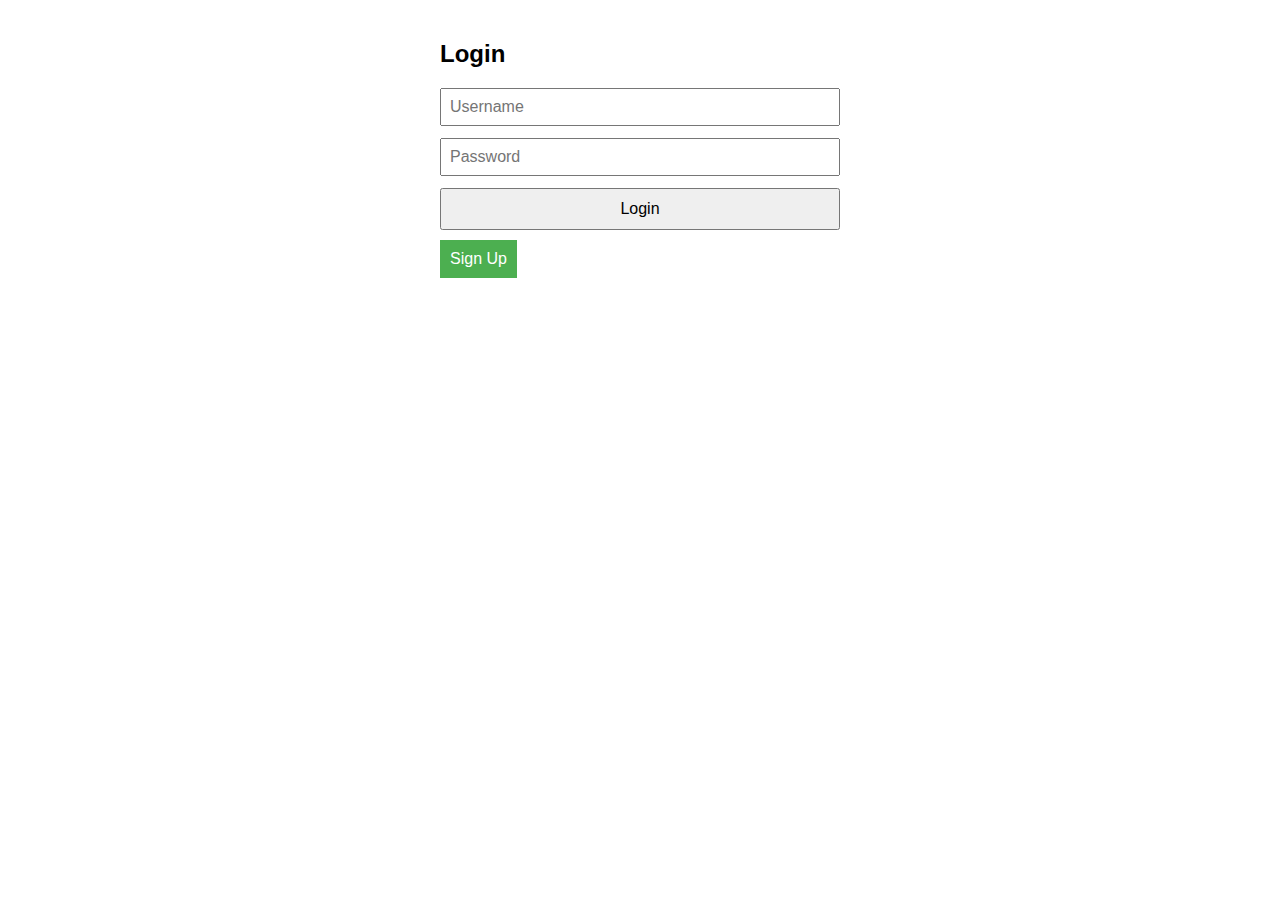
<file: backend/templates/login.html>
<!DOCTYPE html>
<html lang="en">
<head>
  <meta charset="UTF-8" />
  <meta name="viewport" content="width=device-width, initial-scale=1" />
  <title>Login</title>
  <style>
    body { font-family: Arial, sans-serif; max-width: 400px; margin: 40px auto; }
    form { display: flex; flex-direction: column; }
    input { margin-bottom: 12px; padding: 8px; font-size: 1rem; }
    button { padding: 10px; font-size: 1rem; cursor: pointer; }
    .signup-btn { margin-top: 10px; background-color: #4CAF50; color: white; border: none; }
    .signup-btn:hover { background-color: #45a049; }
  </style>
</head>
<body>
  <h2>Login</h2>
  <form id="loginForm">
    <input type="text" name="username" placeholder="Username" required />
    <input type="password" name="password" placeholder="Password" required />
    <button type="submit">Login</button>
  </form>

  <button class="signup-btn" onclick="window.location.href='{{ url_for('signup') }}'">
    Sign Up
  </button>

  <script>
    document.getElementById('loginForm').onsubmit = async function(e) {
      e.preventDefault();
      const formData = new FormData(this);
      const data = Object.fromEntries(formData.entries());

      const res = await fetch('/api/login', {
        method: 'POST',
        headers: { 'Content-Type': 'application/json' },
        body: JSON.stringify(data),
      });

      const result = await res.json();
      alert(result.message);
      if (result.success) {
        window.location.href = '/';
      }
    };
  </script>
</body>
</html>
</file>
